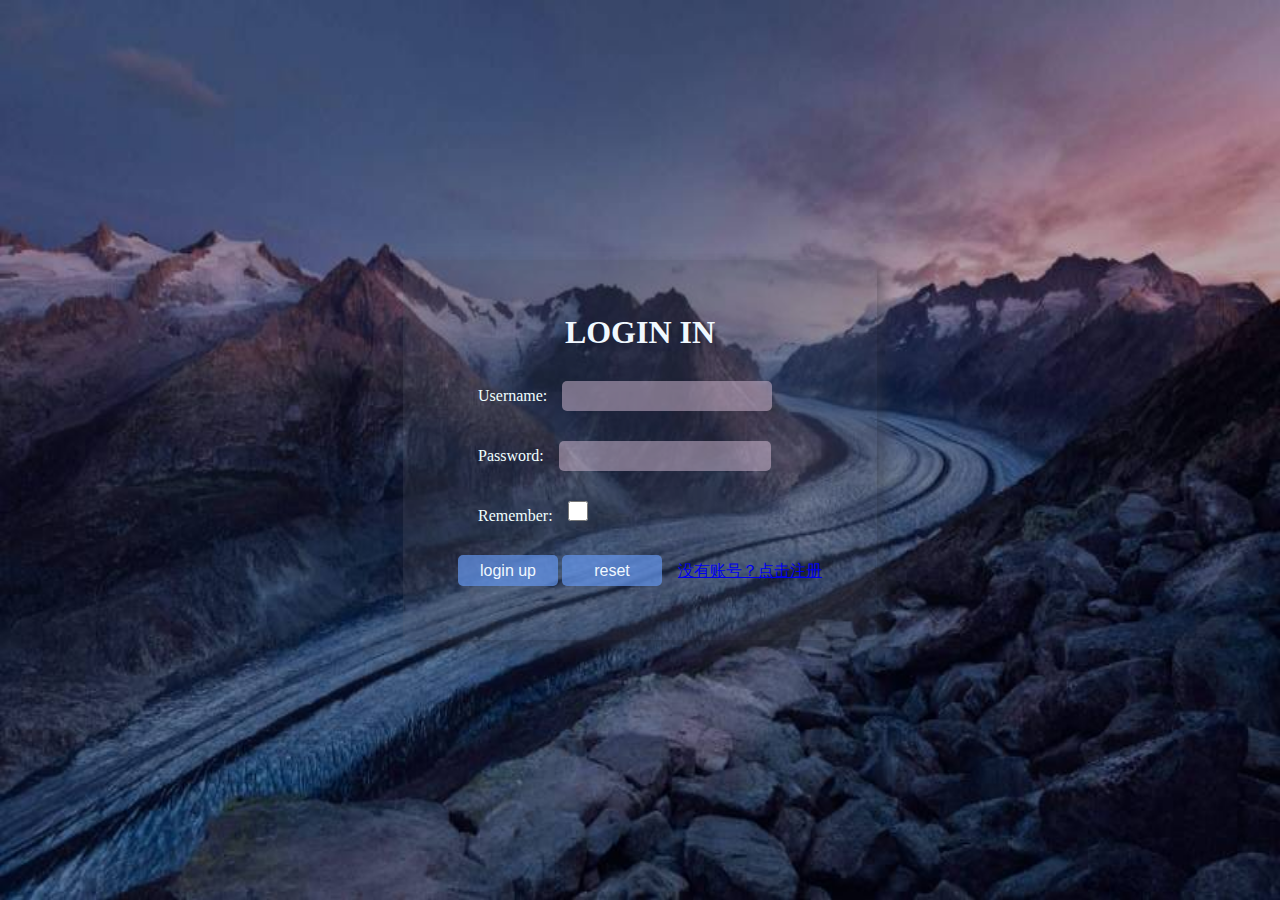
<file: brand-demo/src/main/webapp/login.html>
<!DOCTYPE html>
<html lang="en">

<head>
  <meta charset="UTF-8">
  <title>login</title>
  <link href="login.css" rel="stylesheet">
</head>

<body>
<div id="loginDiv">
  <form action="/WebTest3/LoginServlet" method="post" id="form">
    <h1 id="loginMsg">LOGIN IN</h1>
    <p>Username:<input id="username" name="username" type="text"></p>

    <p>Password:<input id="password" name="password" type="password"></p>
    <p>Remember:<input id="remember" name="remember" type="checkbox"></p>
    <div id="subDiv">
      <input type="submit" class="button" value="login up">
      <input type="reset" class="button" value="reset">&nbsp;&nbsp;&nbsp;
      <a href="register.html">没有账号？点击注册</a>
    </div>
  </form>
</div>

</body>
</html>
</file>
<file: brand-demo/src/main/webapp/login.css>
* {
    margin: 0;
    padding: 0;
}

html {
    height: 100%;
    width: 100%;
    overflow: hidden;
    margin: 0;
    padding: 0;
    background: url(javaweb.jpg) no-repeat 0px 0px;
    background-size: 100% 100%;
    -moz-background-size: 100% 100%;
}

body {
    display: flex;
    align-items: center;
    justify-content: center;
    height: 100%;
}

#loginDiv {
    width: 37%;
    display: flex;
    justify-content: center;
    align-items: center;
    height: 380px;
    background-color: rgba(75, 81, 95, 0.3);
    box-shadow: 7px 7px 17px rgba(52, 56, 66, 0.5);
    border-radius: 5px;
}

#name_trip {
    margin-left: 50px;
    color: red;
}

p {
    margin-top: 30px;
    margin-left: 20px;
    color: azure;
}


#remember{
    margin-left: 15px;
    border-radius: 5px;
    border-style: hidden;
    background-color: rgba(216, 191, 216, 0.5);
    outline: none;
    padding-left: 10px;
    height: 20px;
    width: 20px;
}
#username{
    width: 200px;
    margin-left: 15px;
    border-radius: 5px;
    border-style: hidden;
    height: 30px;
    background-color: rgba(216, 191, 216, 0.5);
    outline: none;
    color: #f0edf3;
    padding-left: 10px;
}
#password{
    width: 202px;
    margin-left: 15px;
    border-radius: 5px;
    border-style: hidden;
    height: 30px;
    background-color: rgba(216, 191, 216, 0.5);
    outline: none;
    color: #f0edf3;
    padding-left: 10px;
}
.button {
    border-color: cornsilk;
    background-color: rgba(100, 149, 237, .7);
    color: aliceblue;
    border-style: hidden;
    border-radius: 5px;
    width: 100px;
    height: 31px;
    font-size: 16px;
}

#subDiv {
    text-align: center;
    margin-top: 30px;
}
#loginMsg{
    text-align: center;
    color: aliceblue;
}
#errorMsg{
    text-align: center;
    color: red;
}
</file>
